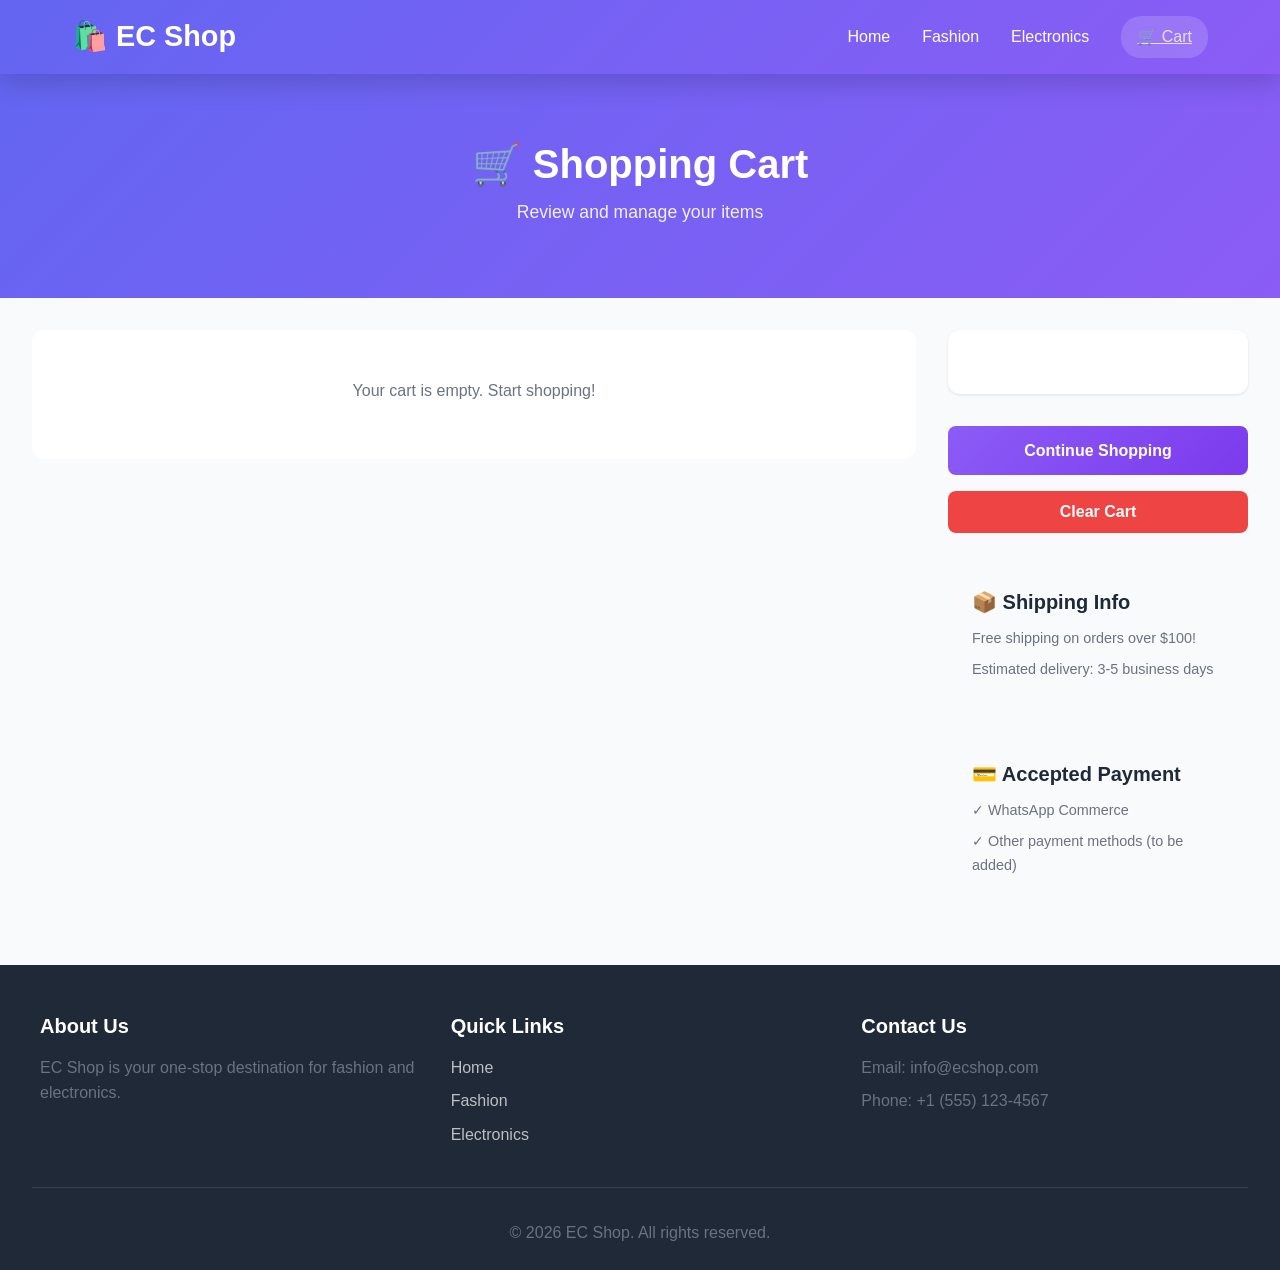
<file: cart.html>
<!DOCTYPE html>
<html lang="en">
<head>
    <meta charset="UTF-8">
    <meta name="viewport" content="width=device-width, initial-scale=1.0">
    <title>Shopping Cart - EC Shop</title>
    <link rel="stylesheet" href="css/style.css">
</head>
<body>
    <!-- Navigation -->
    <nav class="navbar">
        <div class="nav-container">
            <div class="nav-brand">
                <h1>🛍️ EC Shop</h1>
            </div>
            <ul class="nav-menu">
                <li><a href="index.html">Home</a></li>
                <li><a href="fashion.html">Fashion</a></li>
                <li><a href="electronics.html">Electronics</a></li>
                <li><a href="cart.html" class="active cart-link">
                    🛒 Cart <span class="cart-count">0</span>
                </a></li>
            </ul>
        </div>
    </nav>

    <!-- Page Header -->
    <div class="page-header">
        <h1>🛒 Shopping Cart</h1>
        <p>Review and manage your items</p>
    </div>

    <!-- Main Content -->
    <div class="container cart-container">
        <!-- Cart Items Section -->
        <main class="cart-main">
            <div id="cart-items" class="cart-items-container">
                <!-- Cart items loaded by JavaScript -->
            </div>
        </main>

        <!-- Cart Summary Section -->
        <aside class="cart-sidebar">
            <div class="cart-summary">
                <!-- Summary loaded by JavaScript -->
            </div>

            <div class="cart-actions">
                <a href="fashion.html" class="btn btn-secondary">Continue Shopping</a>
                <button class="btn btn-danger" onclick="if(confirm('Clear entire cart?')) cartManager.clearCart();">
                    Clear Cart
                </button>
            </div>

            <div class="cart-info">
                <h4>📦 Shipping Info</h4>
                <p>Free shipping on orders over $100!</p>
                <p>Estimated delivery: 3-5 business days</p>
            </div>

            <div class="cart-info">
                <h4>💳 Accepted Payment</h4>
                <p>✓ WhatsApp Commerce</p>
                <p>✓ Other payment methods (to be added)</p>
            </div>
        </aside>
    </div>

    <!-- Footer -->
    <footer class="footer">
        <div class="footer-content">
            <div class="footer-section">
                <h4>About Us</h4>
                <p>EC Shop is your one-stop destination for fashion and electronics.</p>
            </div>
            <div class="footer-section">
                <h4>Quick Links</h4>
                <ul>
                    <li><a href="index.html">Home</a></li>
                    <li><a href="fashion.html">Fashion</a></li>
                    <li><a href="electronics.html">Electronics</a></li>
                </ul>
            </div>
            <div class="footer-section">
                <h4>Contact Us</h4>
                <p>Email: info@ecshop.com</p>
                <p>Phone: +1 (555) 123-4567</p>
            </div>
        </div>
        <div class="footer-bottom">
            <p>&copy; 2026 EC Shop. All rights reserved.</p>
        </div>
    </footer>

    <!-- Scripts -->
    <script src="js/products.js"></script>
    <script src="js/cart.js"></script>
    <script src="js/supabase.js"></script>
    <script>
        // Update cart display on page load
        document.addEventListener('DOMContentLoaded', function() {
            cartManager.updateCartPage();
        });
    </script>
</body>
</html>
</file>
<file: css/style.css>
/* EC Shop - Global Styles */
/* Comprehensive styling for all pages */

:root {
    --primary-color: #6366f1;
    --primary-dark: #4f46e5;
    --secondary-color: #8b5cf6;
    --success-color: #10b981;
    --danger-color: #ef4444;
    --warning-color: #f59e0b;
    --light-bg: #f9fafb;
    --border-color: #e5e7eb;
    --text-dark: #1f2937;
    --text-light: #6b7280;
    --shadow: 0 1px 3px rgba(0, 0, 0, 0.1);
    --shadow-lg: 0 10px 25px rgba(0, 0, 0, 0.15);
}

* {
    margin: 0;
    padding: 0;
    box-sizing: border-box;
}

html {
    scroll-behavior: smooth;
}

body {
    font-family: 'Segoe UI', Tahoma, Geneva, Verdana, sans-serif;
    background-color: var(--light-bg);
    color: var(--text-dark);
    line-height: 1.6;
}

/* Typography */
h1, h2, h3, h4, h5, h6 {
    font-weight: 600;
    line-height: 1.3;
    margin-bottom: 0.5rem;
}

h1 { font-size: 2.5rem; }
h2 { font-size: 2rem; }
h3 { font-size: 1.5rem; }
h4 { font-size: 1.25rem; }

p {
    color: var(--text-light);
    margin-bottom: 0.5rem;
}

a {
    color: var(--primary-color);
    text-decoration: none;
    transition: color 0.3s ease;
}

a:hover {
    color: var(--primary-dark);
}

/* Navigation Bar */
.navbar {
    background: linear-gradient(135deg, var(--primary-color) 0%, var(--secondary-color) 100%);
    color: white;
    padding: 1rem 0;
    position: sticky;
    top: 0;
    z-index: 100;
    box-shadow: var(--shadow-lg);
}

.nav-container {
    max-width: 1200px;
    margin: 0 auto;
    display: flex;
    justify-content: space-between;
    align-items: center;
    padding: 0 2rem;
}

.nav-brand h1 {
    font-size: 1.8rem;
    color: white;
    margin: 0;
}

.nav-menu {
    list-style: none;
    display: flex;
    gap: 2rem;
    align-items: center;
}

.nav-menu a {
    color: white;
    font-weight: 500;
    transition: opacity 0.3s ease;
}

.nav-menu a:hover,
.nav-menu a.active {
    opacity: 0.8;
    text-decoration: underline;
}

.cart-link {
    position: relative;
    background: rgba(255, 255, 255, 0.2);
    padding: 0.5rem 1rem;
    border-radius: 20px;
    display: flex;
    align-items: center;
    gap: 0.5rem;
}

.cart-count {
    display: none;
    background: var(--danger-color);
    color: white;
    font-size: 0.75rem;
    font-weight: bold;
    padding: 2px 6px;
    border-radius: 50%;
    min-width: 20px;
    text-align: center;
}

/* Buttons */
.btn {
    display: inline-flex;
    align-items: center;
    justify-content: center;
    padding: 0.75rem 1.5rem;
    border: none;
    border-radius: 8px;
    font-size: 1rem;
    font-weight: 600;
    cursor: pointer;
    transition: all 0.3s ease;
    text-decoration: none;
}

.btn:disabled {
    opacity: 0.5;
    cursor: not-allowed;
}

.btn-primary {
    background: linear-gradient(135deg, var(--primary-color) 0%, var(--primary-dark) 100%);
    color: white;
}

.btn-primary:hover:not(:disabled) {
    transform: translateY(-2px);
    box-shadow: var(--shadow-lg);
}

.btn-secondary {
    background: linear-gradient(135deg, var(--secondary-color) 0%, #7c3aed 100%);
    color: white;
}

.btn-secondary:hover:not(:disabled) {
    transform: translateY(-2px);
    box-shadow: var(--shadow-lg);
}

.btn-outline {
    background: transparent;
    color: var(--primary-color);
    border: 2px solid var(--primary-color);
}

.btn-outline:hover {
    background: var(--primary-color);
    color: white;
}

.btn-danger {
    background: var(--danger-color);
    color: white;
}

.btn-danger:hover:not(:disabled) {
    background: #dc2626;
}

.btn-large {
    padding: 1rem 2rem;
    font-size: 1.1rem;
    width: 100%;
}

.btn-add-cart {
    background: var(--success-color);
    color: white;
    padding: 0.5rem 1rem;
    border: none;
    border-radius: 6px;
    cursor: pointer;
    font-weight: 600;
    transition: all 0.3s ease;
}

.btn-add-cart:hover {
    background: #059669;
    transform: scale(1.05);
}

/* Container */
.container {
    max-width: 1200px;
    margin: 0 auto;
    padding: 2rem;
}

/* Page Header */
.page-header {
    background: linear-gradient(135deg, var(--primary-color) 0%, var(--secondary-color) 100%);
    color: white;
    padding: 4rem 2rem;
    text-align: center;
}

.page-header h1 {
    font-size: 2.5rem;
    margin-bottom: 0.5rem;
    color: white;
}

.page-header p {
    color: rgba(255, 255, 255, 0.9);
    font-size: 1.1rem;
}

/* Hero Section */
.hero {
    background: linear-gradient(135deg, var(--primary-color) 0%, var(--secondary-color) 100%);
    color: white;
    padding: 6rem 2rem;
    text-align: center;
}

.hero-content h2 {
    font-size: 3rem;
    margin-bottom: 1rem;
    color: white;
}

.hero-content p {
    font-size: 1.3rem;
    margin-bottom: 2rem;
    color: rgba(255, 255, 255, 0.9);
}

.hero-buttons {
    display: flex;
    gap: 1rem;
    justify-content: center;
    flex-wrap: wrap;
}

/* Categories Section */
.categories {
    padding: 4rem 2rem;
    background: white;
}

.categories h2 {
    text-align: center;
    margin-bottom: 3rem;
    font-size: 2rem;
}

.category-grid {
    display: grid;
    grid-template-columns: repeat(auto-fit, minmax(250px, 1fr));
    gap: 2rem;
    max-width: 1200px;
    margin: 0 auto;
}

.category-card {
    background: white;
    border: 2px solid var(--border-color);
    border-radius: 12px;
    padding: 2rem;
    text-align: center;
    cursor: pointer;
    transition: all 0.3s ease;
}

.category-card:hover {
    border-color: var(--primary-color);
    transform: translateY(-5px);
    box-shadow: var(--shadow-lg);
}

.category-icon {
    font-size: 3rem;
    margin-bottom: 1rem;
}

.category-card h3 {
    margin-bottom: 0.5rem;
}

.category-card p {
    margin-bottom: 1.5rem;
}

/* Featured Products Section */
.featured {
    padding: 4rem 2rem;
    background: var(--light-bg);
}

.featured h2 {
    text-align: center;
    margin-bottom: 3rem;
    font-size: 2rem;
}

/* Products Grid */
.products-grid {
    display: grid;
    grid-template-columns: repeat(auto-fill, minmax(280px, 1fr));
    gap: 2rem;
    max-width: 1200px;
    margin: 0 auto;
}

.product-card {
    background: white;
    border-radius: 12px;
    overflow: hidden;
    box-shadow: var(--shadow);
    transition: all 0.3s ease;
}

.product-card:hover {
    transform: translateY(-8px);
    box-shadow: var(--shadow-lg);
}

.product-image {
    position: relative;
    overflow: hidden;
    height: 250px;
    background: var(--light-bg);
}

.product-image img {
    width: 100%;
    height: 100%;
    object-fit: cover;
    transition: transform 0.3s ease;
}

.product-card:hover .product-image img {
    transform: scale(1.1);
}

.product-category {
    position: absolute;
    top: 10px;
    right: 10px;
    background: var(--primary-color);
    color: white;
    padding: 0.25rem 0.75rem;
    border-radius: 20px;
    font-size: 0.75rem;
    font-weight: 600;
}

.product-info {
    padding: 1.5rem;
}

.product-name {
    font-size: 1.1rem;
    margin-bottom: 0.5rem;
}

.product-description {
    font-size: 0.9rem;
    color: var(--text-light);
    margin-bottom: 1rem;
}

.product-rating {
    display: flex;
    align-items: center;
    gap: 0.5rem;
    margin-bottom: 1rem;
    font-size: 0.9rem;
}

.stars {
    font-size: 0.8rem;
}

.product-footer {
    display: flex;
    justify-content: space-between;
    align-items: center;
}

.price {
    font-size: 1.5rem;
    font-weight: bold;
    color: var(--primary-color);
}

/* Newsletter Section */
.newsletter {
    background: linear-gradient(135deg, var(--primary-color) 0%, var(--secondary-color) 100%);
    color: white;
    padding: 4rem 2rem;
    text-align: center;
}

.newsletter-content h2 {
    color: white;
    margin-bottom: 1rem;
}

.newsletter-content p {
    color: rgba(255, 255, 255, 0.9);
    margin-bottom: 2rem;
}

.newsletter-form {
    display: flex;
    gap: 1rem;
    justify-content: center;
    flex-wrap: wrap;
    max-width: 500px;
    margin: 0 auto;
}

.newsletter-form input {
    flex: 1;
    min-width: 250px;
    padding: 0.75rem 1rem;
    border: none;
    border-radius: 8px;
    font-size: 1rem;
}

/* Footer */
.footer {
    background: var(--text-dark);
    color: white;
    padding: 3rem 2rem 1rem;
}

.footer-content {
    display: grid;
    grid-template-columns: repeat(auto-fit, minmax(250px, 1fr));
    gap: 2rem;
    max-width: 1200px;
    margin: 0 auto 2rem;
}

.footer-section h4 {
    color: white;
    margin-bottom: 1rem;
}

.footer-section ul {
    list-style: none;
}

.footer-section li {
    margin-bottom: 0.5rem;
}

.footer-section a {
    color: rgba(255, 255, 255, 0.7);
    transition: color 0.3s ease;
}

.footer-section a:hover {
    color: white;
}

.footer-bottom {
    text-align: center;
    padding-top: 2rem;
    border-top: 1px solid rgba(255, 255, 255, 0.1);
    color: rgba(255, 255, 255, 0.7);
}

/* Layout for Products Page */
.container {
    display: flex;
    gap: 2rem;
    max-width: 1400px;
    margin: 0 auto;
    padding: 2rem;
}

.sidebar {
    flex: 0 0 250px;
    background: white;
    padding: 2rem;
    border-radius: 12px;
    height: fit-content;
    box-shadow: var(--shadow);
    position: sticky;
    top: 100px;
}

.filter-section {
    margin-bottom: 2rem;
    padding-bottom: 2rem;
    border-bottom: 1px solid var(--border-color);
}

.filter-section:last-child {
    border-bottom: none;
}

.filter-section h3 {
    font-size: 1rem;
    margin-bottom: 1rem;
}

.search-box {
    width: 100%;
    padding: 0.75rem;
    border: 1px solid var(--border-color);
    border-radius: 6px;
    font-size: 0.9rem;
}

.filter-options {
    display: flex;
    flex-direction: column;
    gap: 0.75rem;
}

.checkbox {
    display: flex;
    align-items: center;
    cursor: pointer;
    gap: 0.5rem;
}

.checkbox input {
    cursor: pointer;
}

.checkbox span {
    font-size: 0.9rem;
}

.checkbox.large {
    font-size: 1rem;
}

.price-filter {
    display: flex;
    flex-direction: column;
    gap: 1rem;
}

.slider {
    width: 100%;
}

.sort-select {
    width: 100%;
    padding: 0.75rem;
    border: 1px solid var(--border-color);
    border-radius: 6px;
    font-size: 0.9rem;
    cursor: pointer;
}

.products-section {
    flex: 1;
}

.products-header {
    margin-bottom: 2rem;
}

.products-header p {
    color: var(--text-light);
}

.no-products {
    text-align: center;
    padding: 3rem;
    background: white;
    border-radius: 12px;
    color: var(--text-light);
}

/* Cart Page */
.cart-container {
    display: flex;
    gap: 2rem;
}

.cart-main {
    flex: 1;
}

.cart-items-container {
    background: white;
    border-radius: 12px;
    overflow: hidden;
}

.cart-item {
    display: grid;
    grid-template-columns: 100px 1fr 150px 100px 80px;
    gap: 2rem;
    align-items: center;
    padding: 2rem;
    border-bottom: 1px solid var(--border-color);
}

.cart-item:last-child {
    border-bottom: none;
}

.cart-item-image {
    width: 100px;
    height: 100px;
    object-fit: cover;
    border-radius: 8px;
}

.cart-item-details h4 {
    margin-bottom: 0.25rem;
}

.cart-item-quantity {
    display: flex;
    align-items: center;
    gap: 0.5rem;
    border: 1px solid var(--border-color);
    border-radius: 6px;
    overflow: hidden;
}

.cart-item-quantity button {
    background: var(--light-bg);
    border: none;
    padding: 0.5rem 0.75rem;
    cursor: pointer;
    font-weight: bold;
}

.cart-item-quantity input {
    width: 50px;
    border: none;
    text-align: center;
    font-weight: 600;
}

.cart-item-total {
    font-weight: bold;
    color: var(--primary-color);
}

.btn-remove {
    background: var(--danger-color);
    color: white;
    border: none;
    padding: 0.5rem 1rem;
    border-radius: 6px;
    cursor: pointer;
    font-weight: 600;
}

.btn-remove:hover {
    background: #dc2626;
}

.empty-cart {
    text-align: center;
    padding: 3rem;
    color: var(--text-light);
}

.cart-sidebar {
    flex: 0 0 300px;
    height: fit-content;
    position: sticky;
    top: 100px;
}

.cart-summary {
    background: white;
    padding: 2rem;
    border-radius: 12px;
    margin-bottom: 2rem;
    box-shadow: var(--shadow);
}

.summary-row {
    display: flex;
    justify-content: space-between;
    margin-bottom: 1rem;
    font-size: 0.95rem;
}

.summary-row.total {
    border-top: 2px solid var(--border-color);
    padding-top: 1rem;
    font-weight: bold;
    font-size: 1.2rem;
    color: var(--primary-color);
}

.cart-actions {
    display: flex;
    flex-direction: column;
    gap: 1rem;
    margin-bottom: 2rem;
}

.cart-info {
    background: var(--light-bg);
    padding: 1.5rem;
    border-radius: 8px;
    margin-bottom: 1.5rem;
    font-size: 0.9rem;
}

.cart-info h4 {
    margin-bottom: 0.75rem;
}

/* Checkout Page */
.checkout-wrapper {
    display: grid;
    grid-template-columns: 1fr 350px;
    gap: 2rem;
}

.checkout-form {
    background: white;
    padding: 2rem;
    border-radius: 12px;
    box-shadow: var(--shadow);
}

.form {
    display: flex;
    flex-direction: column;
    gap: 1.5rem;
}

.form-group {
    display: flex;
    flex-direction: column;
}

.form-group label {
    margin-bottom: 0.5rem;
    font-weight: 600;
    color: var(--text-dark);
}

.form-group input,
.form-group textarea {
    padding: 0.75rem;
    border: 1px solid var(--border-color);
    border-radius: 6px;
    font-size: 1rem;
    font-family: inherit;
}

.form-group input:focus,
.form-group textarea:focus {
    outline: none;
    border-color: var(--primary-color);
    box-shadow: 0 0 0 3px rgba(99, 102, 241, 0.1);
}

.form-row {
    display: grid;
    grid-template-columns: 1fr 1fr;
    gap: 1.5rem;
}

.payment-notice {
    background: #dbeafe;
    color: #1e40af;
    padding: 1rem;
    border-radius: 6px;
    margin: 1.5rem 0;
}

.checkout-summary {
    background: white;
    padding: 2rem;
    border-radius: 12px;
    height: fit-content;
    box-shadow: var(--shadow);
    position: sticky;
    top: 100px;
}

.order-items {
    margin-bottom: 2rem;
    max-height: 300px;
    overflow-y: auto;
}

.order-item {
    display: flex;
    justify-content: space-between;
    align-items: start;
    padding-bottom: 1rem;
    border-bottom: 1px solid var(--border-color);
    margin-bottom: 1rem;
}

.order-item:last-child {
    border-bottom: none;
}

.item-name {
    font-weight: 600;
    margin-bottom: 0.25rem;
}

.item-qty {
    font-size: 0.85rem;
    color: var(--text-light);
}

.item-price {
    font-weight: bold;
    color: var(--primary-color);
}

.order-totals {
    margin-bottom: 2rem;
}

.total-row {
    display: flex;
    justify-content: space-between;
    margin-bottom: 0.75rem;
    font-size: 0.95rem;
}

.total-row.total {
    border-top: 2px solid var(--border-color);
    padding-top: 0.75rem;
    font-weight: bold;
    font-size: 1.1rem;
    color: var(--primary-color);
}

.order-benefits {
    background: var(--light-bg);
    padding: 1.5rem;
    border-radius: 8px;
}

.order-benefits h3 {
    margin-bottom: 1rem;
}

.order-benefits ul {
    list-style: none;
}

.order-benefits li {
    margin-bottom: 0.5rem;
    font-size: 0.9rem;
}

/* Notifications */
.notification {
    position: fixed;
    bottom: -100px;
    left: 50%;
    transform: translateX(-50%);
    background: var(--success-color);
    color: white;
    padding: 1rem 2rem;
    border-radius: 8px;
    box-shadow: var(--shadow-lg);
    z-index: 1000;
    transition: bottom 0.3s ease;
    font-weight: 600;
}

.notification.show {
    bottom: 2rem;
}

/* Responsive Design */
@media (max-width: 768px) {
    .nav-container {
        flex-direction: column;
        gap: 1rem;
    }

    .nav-menu {
        flex-wrap: wrap;
        gap: 1rem;
        justify-content: center;
    }

    h1 { font-size: 1.8rem; }
    h2 { font-size: 1.5rem; }
    h3 { font-size: 1.2rem; }

    .hero-content h2 {
        font-size: 2rem;
    }

    .products-grid {
        grid-template-columns: repeat(auto-fill, minmax(200px, 1fr));
        gap: 1rem;
    }

    .container {
        flex-direction: column;
        padding: 1rem;
    }

    .sidebar {
        flex: 1;
        position: static;
    }

    .cart-container {
        flex-direction: column;
    }

    .cart-sidebar {
        flex: 1;
        position: static;
    }

    .cart-item {
        grid-template-columns: 80px 1fr;
        gap: 1rem;
    }

    .checkout-wrapper {
        grid-template-columns: 1fr;
    }

    .checkout-summary {
        position: static;
    }

    .form-row {
        grid-template-columns: 1fr;
    }

    .checkout-form {
        padding: 1.5rem;
    }
}

@media (max-width: 480px) {
    .nav-brand h1 {
        font-size: 1.2rem;
    }

    .nav-menu {
        gap: 0.5rem;
    }

    .hero {
        padding: 3rem 1rem;
    }

    .hero-buttons {
        flex-direction: column;
    }

    .btn {
        padding: 0.6rem 1rem;
        font-size: 0.9rem;
    }

    .products-grid {
        grid-template-columns: 1fr;
    }

    .category-grid {
        grid-template-columns: 1fr;
    }

    .cart-item {
        grid-template-columns: 60px 1fr;
        gap: 0.5rem;
        padding: 1rem;
    }

    .cart-item-image {
        width: 60px;
        height: 60px;
    }

    .product-image {
        height: 150px;
    }

    .page-header h1 {
        font-size: 1.8rem;
    }

    .sidebar {
        padding: 1rem;
    }

    .newsletter-form {
        flex-direction: column;
    }

    .newsletter-form input,
    .newsletter-form button {
        width: 100%;
    }
}

/* Animations */
@keyframes fadeIn {
    from {
        opacity: 0;
        transform: translateY(20px);
    }
    to {
        opacity: 1;
        transform: translateY(0);
    }
}

.product-card {
    animation: fadeIn 0.3s ease;
}

/* Loading States */
.loading {
    opacity: 0.6;
    pointer-events: none;
}

/* Accessibility */
button:focus,
input:focus,
select:focus {
    outline: 2px solid var(--primary-color);
    outline-offset: 2px;
}

/* Print Styles */
@media print {
    .navbar, .footer, .sidebar {
        display: none;
    }
}
</file>
